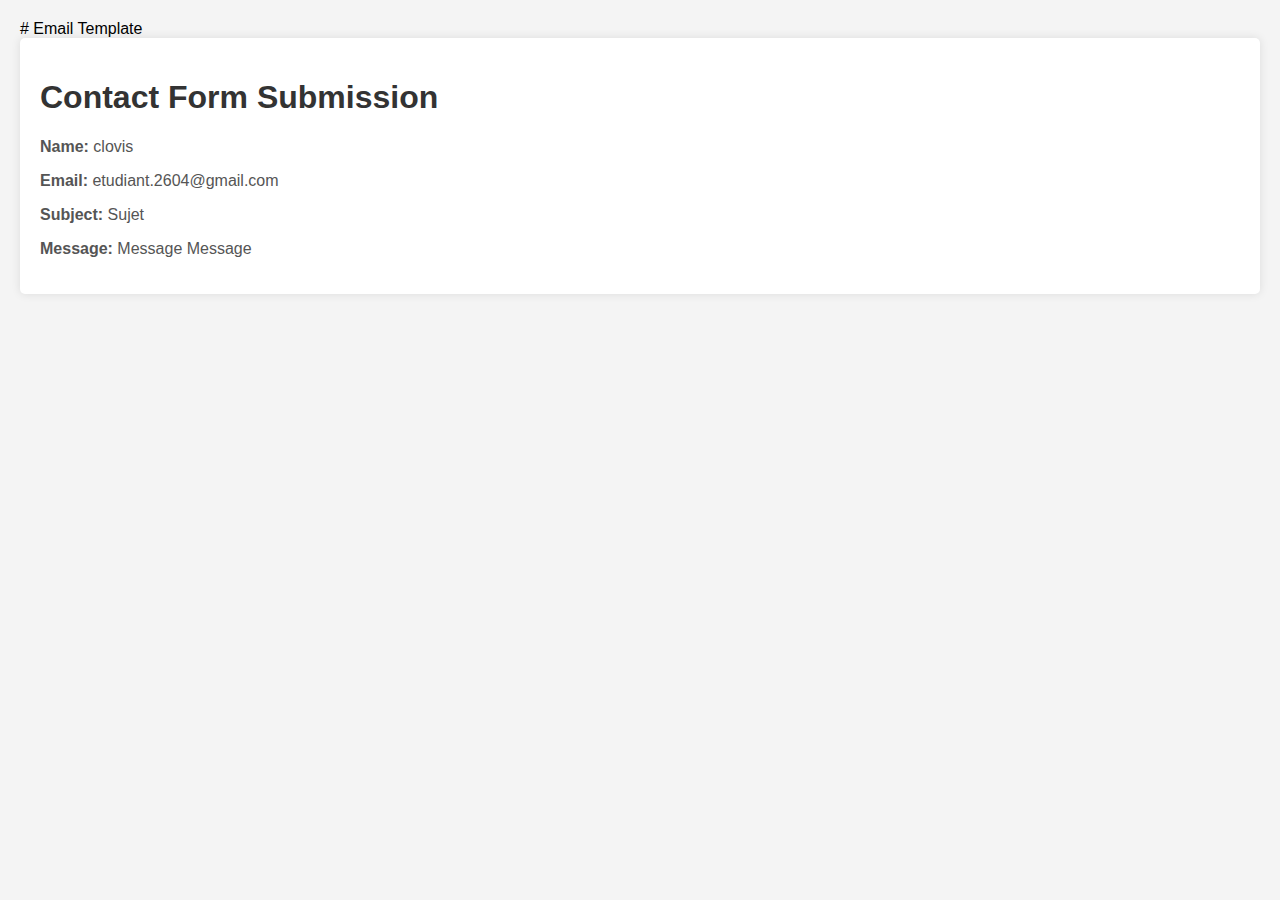
<file: portefolio/templates/email.html>
# Email Template

<!DOCTYPE html>
<html lang="en">
<head>
    <meta charset="UTF-8">
    <meta name="viewport" content="width=device-width, initial-scale=1.0">
    <title>Email Template</title>
    <style>
        body {
            font-family: Arial, sans-serif;
            background-color: #f4f4f4;
            margin: 0;
            padding: 20px;
        }
        .container {
            background-color: #fff;
            padding: 20px;
            border-radius: 5px;
            box-shadow: 0 0 10px rgba(0, 0, 0, 0.1);
        }
        h1 {
            color: #333;
        }
        p {
            color: #555;
        }
    </style>
</head>
<body>
    <div class="container">
        <h1>Contact Form Submission</h1>
        <p><strong>Name:</strong> clovis</p>
        <p><strong>Email:</strong> etudiant.2604@gmail.com</p>
        <p><strong>Subject:</strong> Sujet</p>
        <p><strong>Message:</strong> Message Message</p>
    </div>
</body>
</html>
</file>
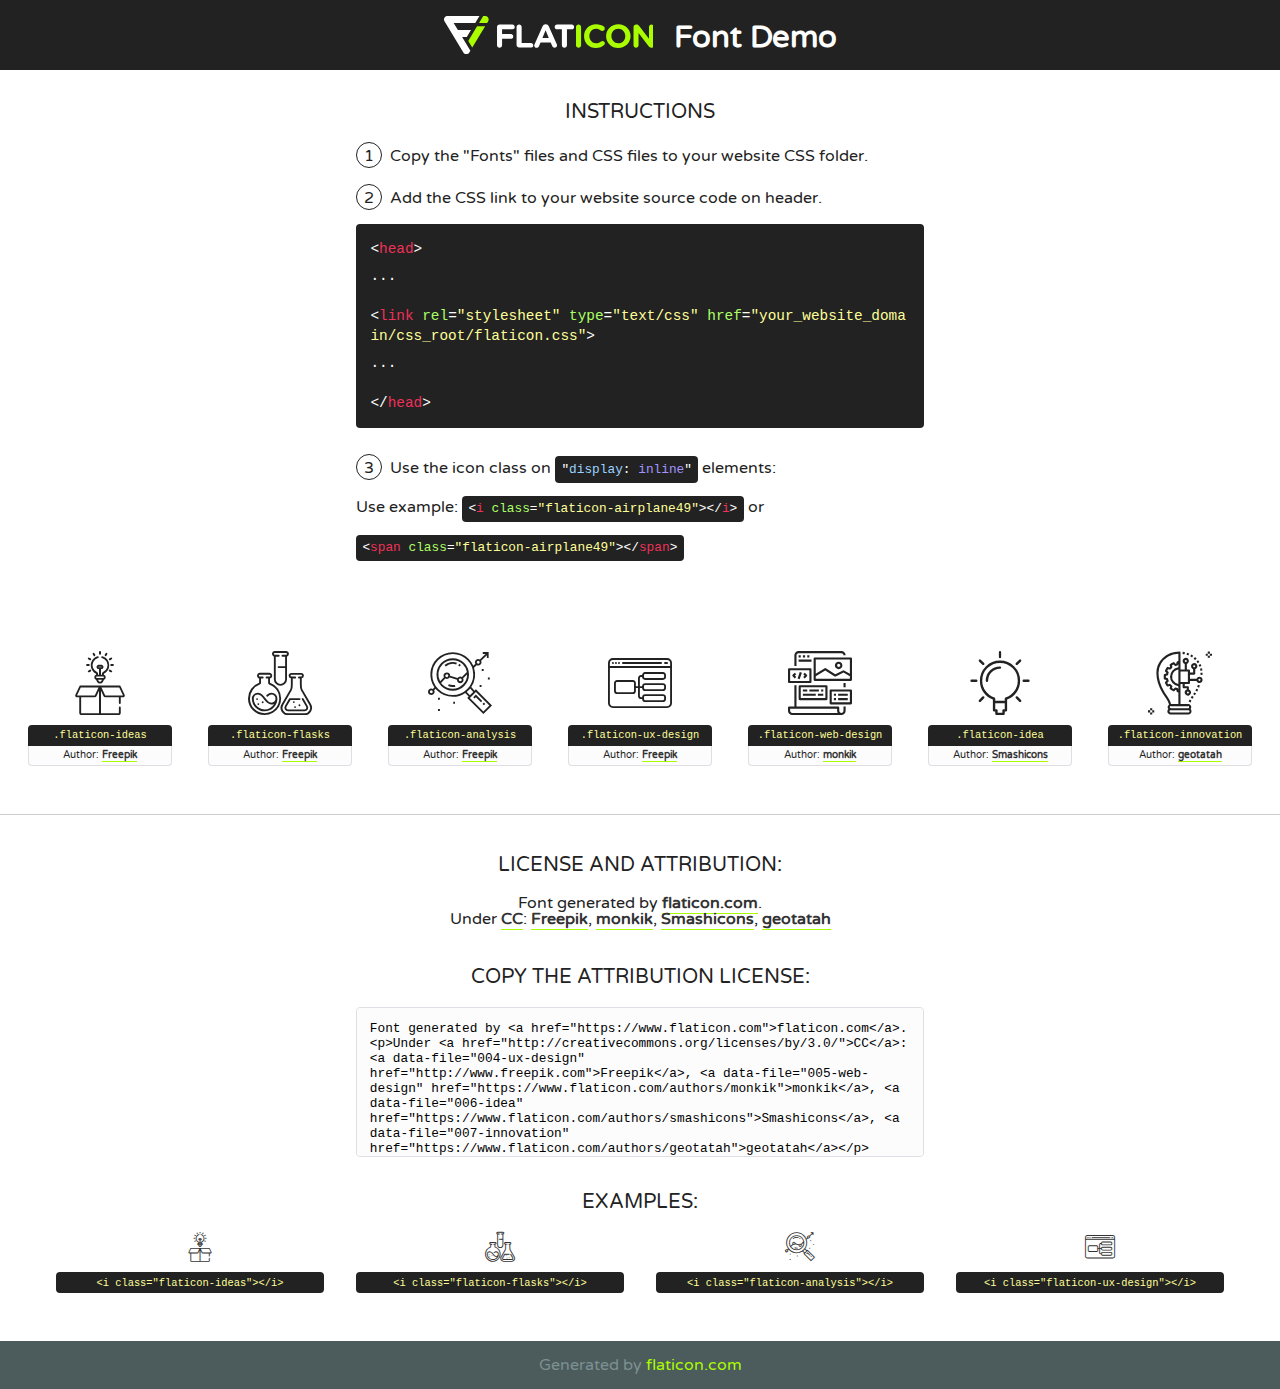
<file: staticfiles/fonts/flaticon/font/flaticon.html>
<!DOCTYPE html>
<!--
  Flaticon icon font: Flaticon
  Creation date: 20/03/2019 02:18
-->
<html>
<!DOCTYPE html>
<html>

<head>
    <title>Flaticon WebFont</title>
    <link href="http://fonts.googleapis.com/css?family=Varela+Round" rel="stylesheet" type="text/css" />
    <link rel="stylesheet" type="text/css" href="flaticon.css">
    <meta charset="UTF-8">
    <style>
    html, body, div, span, applet, object, iframe,
    h1, h2, h3, h4, h5, h6, p, blockquote, pre,
    a, abbr, acronym, address, big, cite, code,
    del, dfn, em, img, ins, kbd, q, s, samp,
    small, strike, strong, sub, sup, tt, var,
    b, u, i, center,
    dl, dt, dd, ol, ul, li,
    fieldset, form, label, legend,
    table, caption, tbody, tfoot, thead, tr, th, td,
    article, aside, canvas, details, embed, 
    figure, figcaption, footer, header, hgroup, 
    menu, nav, output, ruby, section, summary,
    time, mark, audio, video {
        margin: 0;
        padding: 0;
        border: 0;
        font-size: 100%;
        font: inherit;
        vertical-align: baseline;
    }
    /* HTML5 display-role reset for older browsers */
    article, aside, details, figcaption, figure, 
    footer, header, hgroup, menu, nav, section {
        display: block;
    }
    body {
        line-height: 1;
    }
    ol, ul {
        list-style: none;
    }
    blockquote, q {
        quotes: none;
    }
    blockquote:before, blockquote:after,
    q:before, q:after {
        content: '';
        content: none;
    }
    table {
        border-collapse: collapse;
        border-spacing: 0;
    }
    body {
        font-family: 'Varela Round', Helvetica, Arial, sans-serif;
        font-size: 16px;
        color: #222;
    }
    a {
        color: #333;
        border-bottom: 1px solid #a9fd00;
        font-weight: bold;
        text-decoration: none;
    }
    * {
        -moz-box-sizing: border-box;
        -webkit-box-sizing: border-box;
        box-sizing: border-box;
        margin: 0;
        padding: 0;
    }
    [class^="flaticon-"]:before, [class*=" flaticon-"]:before, [class^="flaticon-"]:after, [class*=" flaticon-"]:after {
        font-family: Flaticon;
        font-size: 30px;
        font-style: normal;
        margin-left: 20px;
        color: #333;
    }
    .wrapper {
        max-width: 600px;
        margin: auto;
        padding: 0 1em;
    }
    .title {
        font-size: 1.25em;
        text-align: center;
        margin-bottom: 1em;
        text-transform: uppercase;
    }
    header {
        text-align: center;
        background-color: #222;
        color: #fff;
        padding: 1em;
    }
    header .logo {
        width: 210px;
        height: 38px;
        display: inline-block;
        vertical-align: middle;
        margin-right: 1em;
        border: none;
    }
    header strong {
        font-size: 1.95em;
        font-weight: bold;
        vertical-align: middle;
        margin-top: 5px;
        display: inline-block;
    }
    .demo {
        margin: 2em auto;
        line-height: 1.25em;
    }
    .demo ul li {
        margin-bottom: 1em;
    }
    .demo ul li .num {
        color: #222;
        border-radius: 20px;
        display: inline-block;
        width: 26px;
        padding: 3px;
        height: 26px;
        text-align: center;
        margin-right: 0.5em;
        border: 1px solid #222;
    }
    .demo ul li code {
        background-color: #222;
        border-radius: 4px;
        padding: 0.25em 0.5em;
        display: inline-block;
        color: #fff;
        font-family: Consolas,Monaco,Lucida Console,Liberation Mono,DejaVu Sans Mono,Bitstream Vera Sans Mono,Courier New, monospace;
        font-weight: lighter;
        margin-top: 1em;
        font-size: 0.8em;
        word-break: break-all;
    }
    .demo ul li code.big {
        padding: 1em;
        font-size: 0.9em;
    }
    .demo ul li code .red {
        color: #EF3159;
    }
    .demo ul li code .green {
        color: #ACFF65;
    }
    .demo ul li code .yellow {
        color: #FFFF99;
    }
    .demo ul li code .blue {
        color: #99D3FF;
    }
    .demo ul li code .purple {
        color: #A295FF;
    }
    .demo ul li code .dots {
        margin-top: 0.5em;
        display: block;
    }
    #glyphs {
        border-bottom: 1px solid #ccc;
        padding: 2em 0;
        text-align: center;
    }
    .glyph {
        display: inline-block;
        width: 9em;
        margin: 1em;
        text-align: center;
        vertical-align: top;
        background: #FFF;
    }
    .glyph .glyph-icon {
        padding: 10px;
        display: block;
        font-family:"Flaticon";
        font-size: 64px;
        line-height: 1;
    }
    .glyph .glyph-icon:before {
        font-size: 64px;
        color: #222;
        margin-left: 0;
    }
    .class-name {
        font-size: 0.65em;
        background-color: #222;
        color: #fff;
        border-radius: 4px 4px 0 0;
        padding: 0.5em;
        color: #FFFF99;
        font-family: Consolas,Monaco,Lucida Console,Liberation Mono,DejaVu Sans Mono,Bitstream Vera Sans Mono,Courier New, monospace;
    }
    .author-name {
        font-size: 0.6em;
        background-color: #fcfcfd;
        border: 1px solid #DEDEE4;
        border-top: 0;
        border-radius: 0 0 4px 4px;
        padding: 0.5em;
    }
    .class-name:last-child {
        font-size: 10px;
        color:#888;
    }
    .class-name:last-child a {
        font-size: 10px;
        color:#555;
    }
    .class-name:last-child a:hover {
        color:#a9fd00;
    }
    .glyph > input {
        display: block;
        width: 100px;
        margin: 5px auto;
        text-align: center;
        font-size: 12px;
        cursor: text;
    }
    .glyph > input.icon-input {
        font-family:"Flaticon";
        font-size: 16px;
        margin-bottom: 10px;
    }
    .attribution .title {
        margin-top: 2em;
    }
    .attribution textarea {
        background-color: #fcfcfd;
        padding: 1em;
        border: none;
        box-shadow: none;
        border: 1px solid #DEDEE4;
        border-radius: 4px;
        resize: none;
        width: 100%;
        height: 150px;
        font-size: 0.8em;
        font-family: Consolas,Monaco,Lucida Console,Liberation Mono,DejaVu Sans Mono,Bitstream Vera Sans Mono,Courier New, monospace;
        -webkit-appearance: none;
    }
    .iconsuse {
        margin: 2em auto;
        text-align: center;
        max-width: 1200px;
    }
    .iconsuse:after {
        content: '';
        display: table;
        clear: both;
    }
    .iconsuse .image {
        float: left;
        width: 25%;
        padding: 0 1em;
    }
    .iconsuse .image p {
        margin-bottom: 1em;
    }
    .iconsuse .image span {
        display: block;
        font-size: 0.65em;
        background-color: #222;
        color: #fff;
        border-radius: 4px;
        padding: 0.5em;
        color: #FFFF99;
        margin-top: 1em;
        font-family: Consolas,Monaco,Lucida Console,Liberation Mono,DejaVu Sans Mono,Bitstream Vera Sans Mono,Courier New, monospace;
    }
    #footer {
        text-align: center;
        background-color: #4C5B5C;
        color: #7c9192;
        padding: 1em;
    }
    #footer a {
        border: none;
        color: #a9fd00;
        font-weight: normal;
    }
    @media (max-width: 960px) {
        .iconsuse .image {
            width: 50%;
        }
    }
    @media (max-width: 560px) {
        .iconsuse .image {
            width: 100%;
        }
    }
    </style>
</head>

<body class="characters-off">

    <header>
        <a href="https://www.flaticon.com" target="_blank" class="logo">
            <svg version="1.1" xmlns="http://www.w3.org/2000/svg" xmlns:xlink="http://www.w3.org/1999/xlink" xmlns:a="http://ns.adobe.com/AdobeSVGViewerExtensions/3.0/" viewBox="0 0 560.875 102.036" enable-background="new 0 0 560.875 102.036" xml:space="preserve">
                <defs>
                </defs>
                <g>
                    <g class="letters">
                        <path fill="#ffffff" d="M141.596,29.675c0-3.777,2.985-6.767,6.764-6.767h34.438c3.426,0,6.15,2.728,6.15,6.15
                        c0,3.43-2.724,6.149-6.15,6.149h-27.674v13.091h23.719c3.429,0,6.151,2.724,6.151,6.15c0,3.43-2.723,6.149-6.151,6.149h-23.719
                        v17.574c0,3.773-2.986,6.761-6.764,6.761c-3.779,0-6.764-2.989-6.764-6.761V29.675z"></path>
                        <path fill="#ffffff" d="M193.844,29.149c0-3.781,2.985-6.767,6.764-6.767c3.776,0,6.763,2.985,6.763,6.767v42.957h25.039
                        c3.426,0,6.149,2.726,6.149,6.153c0,3.425-2.723,6.15-6.149,6.15h-31.802c-3.779,0-6.764-2.986-6.764-6.768V29.149z"></path>
                        <path fill="#ffffff" d="M241.891,75.71l21.438-48.407c1.492-3.341,4.215-5.357,7.906-5.357h0.792
                        c3.686,0,6.323,2.017,7.815,5.357l21.439,48.407c0.436,0.967,0.701,1.845,0.701,2.723c0,3.602-2.809,6.501-6.414,6.501
                        c-3.161,0-5.269-1.845-6.499-4.655l-4.132-9.661h-27.059l-4.301,10.102c-1.144,2.631-3.426,4.214-6.237,4.214
                        c-3.517,0-6.24-2.81-6.24-6.325C241.1,77.64,241.451,76.677,241.891,75.71z M279.932,58.666l-8.521-20.297l-8.526,20.297H279.932
                        z"></path>
                        <path fill="#ffffff" d="M314.864,35.387H301.86c-3.429,0-6.239-2.813-6.239-6.238c0-3.429,2.811-6.24,6.239-6.24h39.533
                        c3.426,0,6.237,2.811,6.237,6.24c0,3.425-2.811,6.238-6.237,6.238h-13.001v42.785c0,3.773-2.99,6.761-6.764,6.761
                        c-3.779,0-6.764-2.989-6.764-6.761V35.387z"></path>
                        <path fill="#A9FD00" d="M352.615,29.149c0-3.781,2.985-6.767,6.767-6.767c3.774,0,6.761,2.985,6.761,6.767v49.024
                        c0,3.773-2.987,6.761-6.761,6.761c-3.781,0-6.767-2.989-6.767-6.761V29.149z"></path>
                        <path fill="#A9FD00" d="M374.132,53.836v-0.179c0-17.481,13.178-31.801,32.065-31.801c9.22,0,15.459,2.458,20.557,6.238
                        c1.402,1.054,2.637,2.985,2.637,5.357c0,3.692-2.985,6.59-6.681,6.59c-1.845,0-3.071-0.702-4.044-1.319
                        c-3.776-2.813-7.729-4.393-12.562-4.393c-10.364,0-17.831,8.611-17.831,19.154v0.173c0,10.542,7.291,19.329,17.831,19.329
                        c5.715,0,9.492-1.756,13.359-4.834c1.049-0.874,2.458-1.491,4.039-1.491c3.429,0,6.325,2.813,6.325,6.236
                        c0,2.106-1.056,3.78-2.282,4.834c-5.539,4.834-12.036,7.733-21.878,7.733C387.572,85.464,374.132,71.493,374.132,53.836z"></path>
                        <path fill="#A9FD00" d="M433.009,53.836v-0.179c0-17.481,13.79-31.801,32.766-31.801c18.981,0,32.592,14.143,32.592,31.628v0.173
                        c0,17.483-13.785,31.807-32.769,31.807C446.625,85.464,433.009,71.32,433.009,53.836z M484.224,53.836v-0.179
                        c0-10.539-7.725-19.326-18.626-19.326c-10.893,0-18.449,8.611-18.449,19.154v0.173c0,10.542,7.73,19.329,18.626,19.329
                        C476.676,72.986,484.224,64.378,484.224,53.836z"></path>
                        <path fill="#A9FD00" d="M506.233,29.321c0-3.774,2.99-6.763,6.767-6.763h1.401c3.252,0,5.183,1.583,7.029,3.953l26.093,34.265
                        V29.059c0-3.692,2.99-6.677,6.681-6.677c3.683,0,6.671,2.985,6.671,6.677v48.934c0,3.78-2.987,6.765-6.764,6.765h-0.436
                        c-3.257,0-5.188-1.581-7.034-3.953l-27.056-35.492v32.944c0,3.687-2.985,6.676-6.678,6.676c-3.683,0-6.673-2.989-6.673-6.676
                        V29.321z"></path>
                    </g>
                    <g class="insignia">
                        <path fill="#ffffff" d="M48.372,56.137h12.517l11.156-18.537H37.186L25.688,18.539h57.825L94.668,0H9.271
                        C5.925,0,2.842,1.801,1.198,4.716c-1.644,2.907-1.593,6.482,0.134,9.343l50.38,83.501c1.678,2.781,4.689,4.476,7.938,4.476
                        c3.246,0,6.257-1.695,7.935-4.476l2.898-4.804L48.372,56.137z"></path>
                        <g class="i">
                            <path fill="#A9FD00" d="M93.575,18.539h0.031v0.004l21.652,0.004l2.705-4.488c1.727-2.861,1.778-6.436,0.133-9.343
                            C116.454,1.801,113.371,0,110.026,0h-5.294L93.575,18.539z"></path>
                            <polygon fill="#A9FD00" points="88.291,27.356 64.725,66.486 75.519,84.404 109.942,27.356"></polygon>
                        </g>
                    </g>
                </g>
            </svg>
        </a>
        <strong>Font Demo</strong>
    </header>


    <section class="demo wrapper">

        <p class="title">Instructions</p>

        <ul>
            <li>
                <span class="num">1</span>Copy the "Fonts" files and CSS files to your website CSS folder.
            </li>
            <li>
                <span class="num">2</span>Add the CSS link to your website source code on header.
                <code class="big">
                    &lt;<span class="red">head</span>&gt;
                    <br/><span class="dots">...</span>
                    <br/>&lt;<span class="red">link</span> <span class="green">rel</span>=<span class="yellow">"stylesheet"</span> <span class="green">type</span>=<span class="yellow">"text/css"</span> <span class="green">href</span>=<span class="yellow">"your_website_domain/css_root/flaticon.css"</span>&gt;
                    <br/><span class="dots">...</span>
                    <br/>&lt;/<span class="red">head</span>&gt;
                </code>
            </li>

            <li>
                <p>
                    <span class="num">3</span>Use the icon class on <code>"<span class="blue">display</span>:<span class="purple"> inline</span>"</code> elements:
                    <br />
                    Use example: <code>&lt;<span class="red">i</span> <span class="green">class</span>=<span class="yellow">&quot;flaticon-airplane49&quot;</span>&gt;&lt;/<span class="red">i</span>&gt;</code> or <code>&lt;<span class="red">span</span> <span class="green">class</span>=<span class="yellow">&quot;flaticon-airplane49&quot;</span>&gt;&lt;/<span class="red">span</span>&gt;</code>
            </li>
        </ul>

    </section>




   <section id="glyphs">          
    
      
        <div class="glyph"><div class="glyph-icon flaticon-ideas"></div>
            <div class="class-name">.flaticon-ideas</div>
            <div class="author-name">Author: <a data-file="001-ideas" href="http://www.freepik.com">Freepik</a> </div> 
        </div>        
        
        <div class="glyph"><div class="glyph-icon flaticon-flasks"></div>
            <div class="class-name">.flaticon-flasks</div>
            <div class="author-name">Author: <a data-file="002-flasks" href="http://www.freepik.com">Freepik</a> </div> 
        </div>        
        
        <div class="glyph"><div class="glyph-icon flaticon-analysis"></div>
            <div class="class-name">.flaticon-analysis</div>
            <div class="author-name">Author: <a data-file="003-analysis" href="http://www.freepik.com">Freepik</a> </div> 
        </div>        
        
        <div class="glyph"><div class="glyph-icon flaticon-ux-design"></div>
            <div class="class-name">.flaticon-ux-design</div>
            <div class="author-name">Author: <a data-file="004-ux-design" href="http://www.freepik.com">Freepik</a> </div> 
        </div>        
        
        <div class="glyph"><div class="glyph-icon flaticon-web-design"></div>
            <div class="class-name">.flaticon-web-design</div>
            <div class="author-name">Author: <a data-file="005-web-design" href="https://www.flaticon.com/authors/monkik">monkik</a> </div> 
        </div>        
        
        <div class="glyph"><div class="glyph-icon flaticon-idea"></div>
            <div class="class-name">.flaticon-idea</div>
            <div class="author-name">Author: <a data-file="006-idea" href="https://www.flaticon.com/authors/smashicons">Smashicons</a> </div> 
        </div>        
        
        <div class="glyph"><div class="glyph-icon flaticon-innovation"></div>
            <div class="class-name">.flaticon-innovation</div>
            <div class="author-name">Author: <a data-file="007-innovation" href="https://www.flaticon.com/authors/geotatah">geotatah</a> </div> 
        </div>        
        

    </section>



    <section class="attribution wrapper"   style="text-align:center;">

      <div class="title">License and attribution:</div><div class="attrDiv">Font generated by <a href="https://www.flaticon.com">flaticon.com</a>. <div><p>Under <a href="http://creativecommons.org/licenses/by/3.0/">CC</a>: <a data-file="004-ux-design" href="http://www.freepik.com">Freepik</a>, <a data-file="005-web-design" href="https://www.flaticon.com/authors/monkik">monkik</a>, <a data-file="006-idea" href="https://www.flaticon.com/authors/smashicons">Smashicons</a>, <a data-file="007-innovation" href="https://www.flaticon.com/authors/geotatah">geotatah</a></p>  </div>
      </div>
      <div class="title">Copy the Attribution License:</div>

    <textarea onclick="this.focus();this.select();">Font generated by &lt;a href=&quot;https://www.flaticon.com&quot;&gt;flaticon.com&lt;/a&gt;. <p>Under <a href="http://creativecommons.org/licenses/by/3.0/">CC</a>: <a data-file="004-ux-design" href="http://www.freepik.com">Freepik</a>, <a data-file="005-web-design" href="https://www.flaticon.com/authors/monkik">monkik</a>, <a data-file="006-idea" href="https://www.flaticon.com/authors/smashicons">Smashicons</a>, <a data-file="007-innovation" href="https://www.flaticon.com/authors/geotatah">geotatah</a></p>  
     </textarea>

    </section>

    <section class="iconsuse">

          <div class="title">Examples:</div>            
             
            <div class="image">
                <p>
                    <i class="glyph-icon flaticon-ideas"></i> 
                    <span>&lt;i class=&quot;flaticon-ideas&quot;&gt;&lt;/i&gt;</span>
                </p>
            </div>
            
            <div class="image">
                <p>
                    <i class="glyph-icon flaticon-flasks"></i> 
                    <span>&lt;i class=&quot;flaticon-flasks&quot;&gt;&lt;/i&gt;</span>
                </p>
            </div>
            
            <div class="image">
                <p>
                    <i class="glyph-icon flaticon-analysis"></i> 
                    <span>&lt;i class=&quot;flaticon-analysis&quot;&gt;&lt;/i&gt;</span>
                </p>
            </div>
            
            <div class="image">
                <p>
                    <i class="glyph-icon flaticon-ux-design"></i> 
                    <span>&lt;i class=&quot;flaticon-ux-design&quot;&gt;&lt;/i&gt;</span>
                </p>
            </div>
                       
        </div>
                            
    </section>

<div id="footer">
    <div>Generated by <a href="https://www.flaticon.com">flaticon.com</a>
    </div>
</div>



</body>
</html>
</file>
<file: staticfiles/fonts/flaticon/font/flaticon.css>
/*
  	Flaticon icon font: Flaticon
  	Creation date: 20/03/2019 02:18
  	*/

@font-face {
  font-family: "Flaticon";
  src: url("./Flaticon.eot");
  src: url("./Flaticon.eot?#iefix") format("embedded-opentype"),
       url("./Flaticon.woff2") format("woff2"),
       url("./Flaticon.woff") format("woff"),
       url("./Flaticon.ttf") format("truetype"),
       url("./Flaticon.svg#Flaticon") format("svg");
  font-weight: normal;
  font-style: normal;
}

@media screen and (-webkit-min-device-pixel-ratio:0) {
  @font-face {
    font-family: "Flaticon";
    src: url("./Flaticon.svg#Flaticon") format("svg");
  }
}

[class^="flaticon-"]:before, [class*=" flaticon-"]:before,
[class^="flaticon-"]:after, [class*=" flaticon-"]:after {   
  font-family: Flaticon;
        font-size: 20px;
font-style: normal;
margin-left: 20px;
}

.flaticon-ideas:before { content: "\f100"; }
.flaticon-flasks:before { content: "\f101"; }
.flaticon-analysis:before { content: "\f102"; }
.flaticon-ux-design:before { content: "\f103"; }
.flaticon-web-design:before { content: "\f104"; }
.flaticon-idea:before { content: "\f105"; }
.flaticon-innovation:before { content: "\f106"; }
</file>
